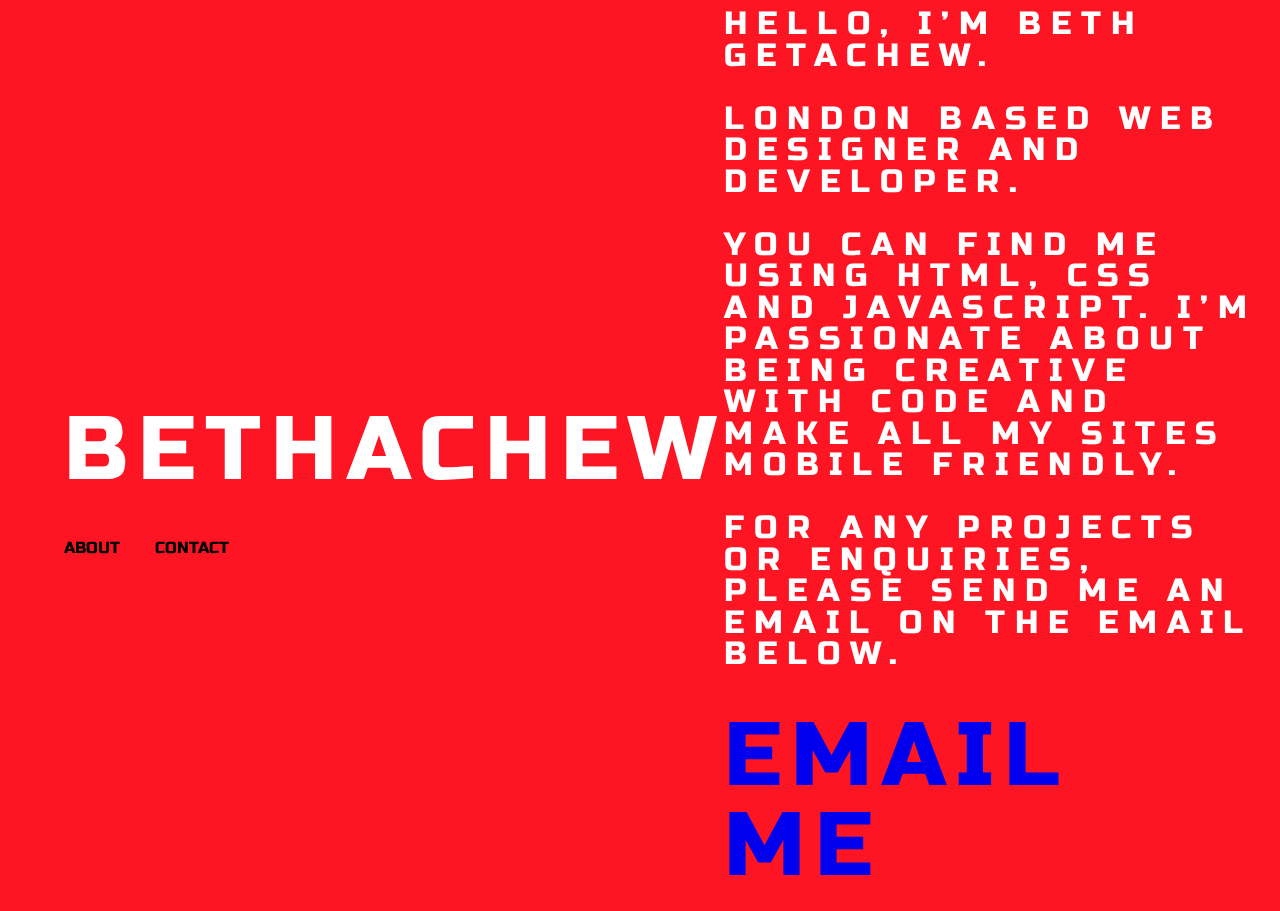
<file: about.html>
<!DOCTYPE html>
<html>

<head>
  <title>Contact</title>
  <meta name="description" content="ADD DESCRIPTION" />
  <meta name="viewport" content="width=device-width" />
  <meta charset="utf-8" />
  <!-- Stylesheets -->
  <link rel="stylesheet" href="css/reset.css" />
  <link rel="stylesheet" href="css/style.css" />
</head>


<body>
  <section class="fixed">
    <a href="index.html" class="big-title">
      <h1>Bethachew</h1>
    </a>
    <nav>
      <a href="about.html">About</a>
      <a href="contact.html">Contact</a>
    </nav>

  </section>

  <section class="about-content">
    <h2>
      Hello, I’m Beth Getachew. <br /><br /> London based web designer and developer. <br /><br />
      You can find me using HTML, CSS and Javascript. I’m passionate about being creative with code and make all my sites mobile friendly. <br /><br />
      For any projects or enquiries, please send me an email on the email below.
    </h2>
    <h3>
      <a href="mailto:bethachew1@gmail.com">Email Me </a>
    </h3>
  </section>
  <footer>

    <script src="js/script.js"></script>
  </footer>
</body>



</html>
</file>
<file: css/style.css>
@import url('https://fonts.googleapis.com/css?family=Russo+One');

body {
  background-color: rgb(253, 21, 35);
  color: black;
  transition: background-color 1s;
  font-family: 'Russo One', sans-serif;
  transition: background-color 1.5s;
}

/* Javascript background colour classes */
.background1 {
  background-color: rgb(255, 0, 126);
}

.background2 {
  background-color: rgb(229, 85, 255);
}

/* Fixed bar on the left-hand side of the page */
section.fixed {
  position: fixed;
  top: 0;
  left: 0;
  width: 50%;
  height: 100vh;
  padding: 5%;
  display: flex;
  justify-content: flex-start;
}

/* This is the big slide in title that appears on the left */
.big-title {
  position: absolute;
  transform: translateY(-50%);
  top: -200px;
  font-size: 10vmin;
  letter-spacing: 10px;
  transition: font-size 1s, opacity 0.4s, top 2s;
  color: white;
}

/* This is the big slide in title that appears on the left */
/* Heading styles */
h2, h3 {
  text-transform: uppercase;
  letter-spacing: 10px;
}

h2 {
  font-size: 3.5vmin;
  padding: 20px;
  color: white;
}

h3 {
  font-size: 10vmin;
  text-decoration: none;
  align: left;
  color: black;
  padding: 20px;
}

/* Navigation styles */
nav {
  position: absolute;
  top: 60%;
}

a {
  text-decoration: none;
  text-transform: uppercase;
}

nav a {
  padding: 30px 30px 30px 0px;
  color: black;
}

nav a:hover {
  color: white;
}

/* Scrollable main content area styles */
main {
  margin-top: 100vh;
  margin-bottom: 100vh;
  margin-left: 50%;
  z-index: 100;
  width: 50%;
}

section.about-content {
  position: absolute;
  top: 50%;
  left: 55%;
  transform: translateY(-50%);
}

.down-arrow {
  position: absolute;
  bottom: 40px;
  left: 50%;
}

section.project {
  text-align: center;
  margin: 300px 0px;
  padding: 0px 15px;
}

/* Large text that slides in from the bottom */
.hidden-text {
  position: absolute;
  opacity: 0;
  bottom: 15%;
  transition: bottom 1s, opacity 1s;
}

.mobile-text {
  display: none;
}

video {
  width: 80%;
}

@media screen and (max-width: 1070px) {
  h1 {
    font-size: 7vmin;
  }

  h3 {
    font-size: 7vmin;
  }
}

@media screen and (max-width: 870px) {
  h1 {
    font-size: 5vmin;
  }

  .mobile-text {
    display: block;
  }
}

@media screen and (max-width: 700px) {
  section.fixed {
    position: static;
    height: 500px;
  }

  main {
    margin-top: 25px;
    margin-bottom: 25px;
    width: auto;
    margin-left: 0;
  }

  video {
    max-width: 100%;
  }

  .hidden-text {
    position: static;
    padding: 30px;
  }

  section.project {
    margin: 100px 0px;
  }

  section.about-content {
    position: absolute;
    top: 100%;
    left: 0;
    transform: translateY(-50%);
  }

  section.fixed {
    width: 100%;
  }
}
</file>
